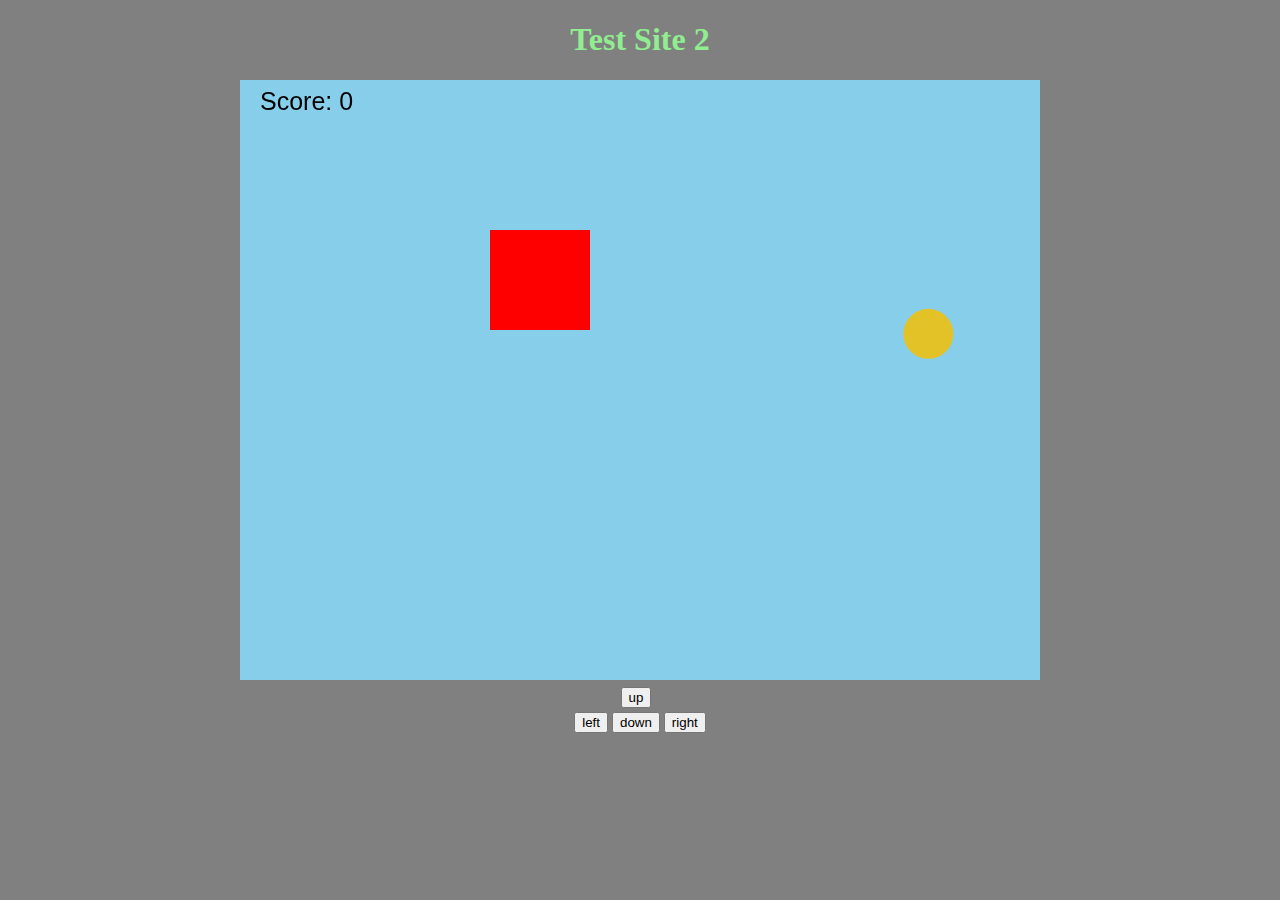
<file: index.html>
<!DOCTYPE html>
<html>
  <head>
    <title>Test Site 2</title>
    <meta name="viewport" content="width=device-width, initial-scale=1.0">
    <link rel="stylesheet" href="styles.css">
    <link rel="icon" type="image/x-icon" href="https://assets.pokemon.com/assets/cms2/img/pokedex/full/005.png">
    <script type="text/javascript" src="scripts.js"></script>
  </head>
  <body>
    <div>
      <h1>Test Site 2</h1>
    </div>
    <div style="text-align: center;">
      <canvas id="canvas" height="600" width="800"></canvas>
      <div>
        </div>
          <table align="center">
            <tc>
              <tr>
                <td></td>
                <td><button id="up">up</button></td>
                <td></td>
              </tr>
              <tr>
                <td><button id="left">left</button></td>
                <td><button id="down">down</button></td>
                <td><button id="right">right</button></td>
              </tr>
            <tc>
          </table>
      </div>
    </div>
  </body>
</html>
</file>
<file: styles.css>
body {
	color: lightgreen;
	background-color: grey;
	text-align: center;
	margin: 0;
}
canvas {
	background-color: skyblue;
}
</file>
